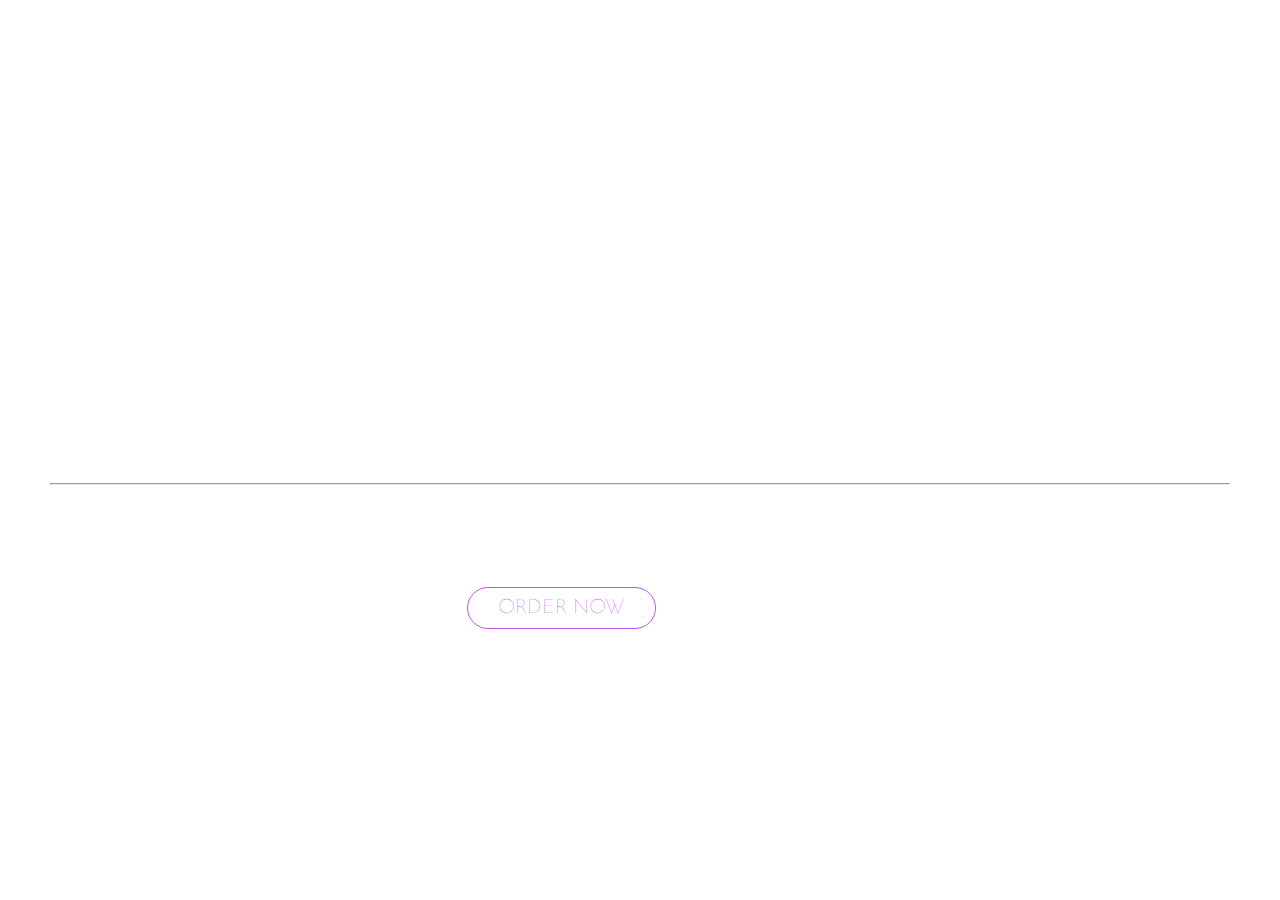
<file: index.html>
<!DOCTYPE html>
<html lang="en">
<head>
    <meta charset="UTF-8">
    <meta name="viewport" content="width=device-width, initial-scale=1.0">
    <title>Reigning Resolution</title>
    <link rel="stylesheet" type="text/css" href="style.css">
    <link href="https://fonts.googleapis.com/css2?family=Josefin+Sans&display=swap" rel="stylesheet">
    <link rel="stylesheet" href="https://cdnjs.cloudflare.com/ajax/libs/animate.css/4.1.1/animate.min.css" />
    <link rel="stylesheet" href="https://cdnjs.cloudflare.com/ajax/libs/font-awesome/4.7.0/css/font-awesome.min.css">
       
    
</head>
<body>



      <header>
          <nav>
              <div class="row clearfix">
              <div class="logo">
                  Reigning Resolution<br>Web Developers
              </div>

                  <ul class="main-nav animate__slideInDown">
                      <li><a href="joinus.html">JOIN OUR TEAM</a></li>
                      <li><a href="ourprojects.html">OUR PROJECTS</a></li>
                      <li><a href="contactus.html">CONTACT US</a></li>
                      <li><a href="aboutus.html">ABOUT US</a></li>
                  </ul>
              </div>
          </nav>

          <div class="main-content-header">
          <h1>
              Welcome To <span class="colorchange">Reigning Resolution</span>.<br>
          </h1>    
          <h3>
               "Connecting People, Connecting Tommorow"
          </h3> <hr>
          <h2>Order Your Own Website or Business Softwares
               Now That Cost As Per Your Requirements Or Join Our Company And Get Yourself Paid</h2>
            <center>
               <a href="order.html" class="btn btn-full">Order Now</a>
               <a href="joinus.html" class="btn btn-nav">Join Us</a>
            </center>
          </div>
      </header>

      

</body>
</html>
</file>
<file: style.css>
*{
    margin: 0px;
    padding: 0px;
    box-sizing: border-box;
}

body{
    font-size: 20px;
    overflow-x: hidden;
    color: white;
    font-family: 'Josefin Sans', sans-serif;
}

header{
    /* background-image:linear-gradient(rgba(0,0,0,0.2),rgba(0,0,0,0.2)), url('images/121.jpg'); */
    background-size: cover;
    background-repeat: no-repeat;
    background-position: center;
    height: 100vh;
}

.clearfix::after{
    content: ".";
    visibility: hidden;
    display: block;
    height: 0px;
    clear: both;
}

.row{
    max-width: 1180px;
    margin: 0 auto;
}

.logo{
    height: 120px;
    width: auto;
    float: left;
    margin-top: 50px;
}

.main-nav{
    float: right;
    margin-top: 60px;
    animation: animate__slideInDown;
}
.main-nav li{
    display: inline-block;
    list-style: none;
    margin-left: 40px;
}

.main-nav li a{
    padding: 5px;
    color: #fff;
    text-decoration: none;
    text-transform: uppercase;
    font-size: 90%;
    font-weight: 100;
}

.main-nav li a:hover{
    border-bottom: 2px solid #bf55ec;
}

.main-content-header{
    width: 1180px;
    position: absolute;
    top: 55%;
    left: 50%;
    transform: translate(-50%,-50%);
}

h1{
    color: #fff;
    font-size: 240%;
    word-spacing: 5px;
    letter-spacing: 3px;
    margin-bottom: 20px;
    text-transform: uppercase;
    text-align: center;
}

h3{
    margin-bottom: 30px;
    text-align: center;
}

h2{
    margin-top: 20px;
    text-align: center;
}

 .btn{
    left: 50%;
    right: 50%;
    display: inline-block;
    padding: 10px 30px;
    font-weight: lighter;
    text-decoration: none;
    text-transform: uppercase;
    border-radius: 200px;
    transition: background-color 0.2s, border 0.2s, color 0.2;
    margin-top: 20px;
} 



.btn-full{
    background-color: transparent;
    color: #bf55ec;
    margin-right: 15px;
    border: 1px solid #bf55ec;

}

.btn-full:hover{
    background-color: #fff;
}

.btn-nav{
    background-color: transparent;
    color: #fff;
    border: 1px solid #fff;
    
}


.btn-nav:hover{
    background-color: #bf55ec;
} 


.colorchange{
    animation: colorchangereigning 1s infinite;
}


@keyframes colorchangereigning{
    0%{color: white;}
    25%{color: #bf55ec}
    50%{color: white}
    100%{color: #bf55ec}
}

header {
    animation: backgroundchange 60s infinite;
}

@keyframes backgroundchange{
    0%{background-image:linear-gradient(rgba(0,0,0,0.2),rgba(0,0,0,0.2)), url('images/121.jpg')}
    25%{background-image:linear-gradient(rgba(0,0,0,0.2),rgba(0,0,0,0.2)), url('images/112.jpg')}
    50%{background-image:linear-gradient(rgba(0,0,0,0.2),rgba(0,0,0,0.2)), url('images/backgroundr.jpeg')}
    100%{background-image:linear-gradient(rgba(0,0,0,0.2),rgba(0,0,0,0.2)), url('images/114.jpg')}
}


/* making responsive */

@media only screen and (max-width: 1180px){
    .main-content-header{
        width:100%;
        padding:0 2%;
    }
}

@media only screen and (max-width: 998px){
    h1{font-size: 200%;}
}

@media only screen and (max-width: 768px){
    h1{font-size: 180%;}

    
}
</file>
